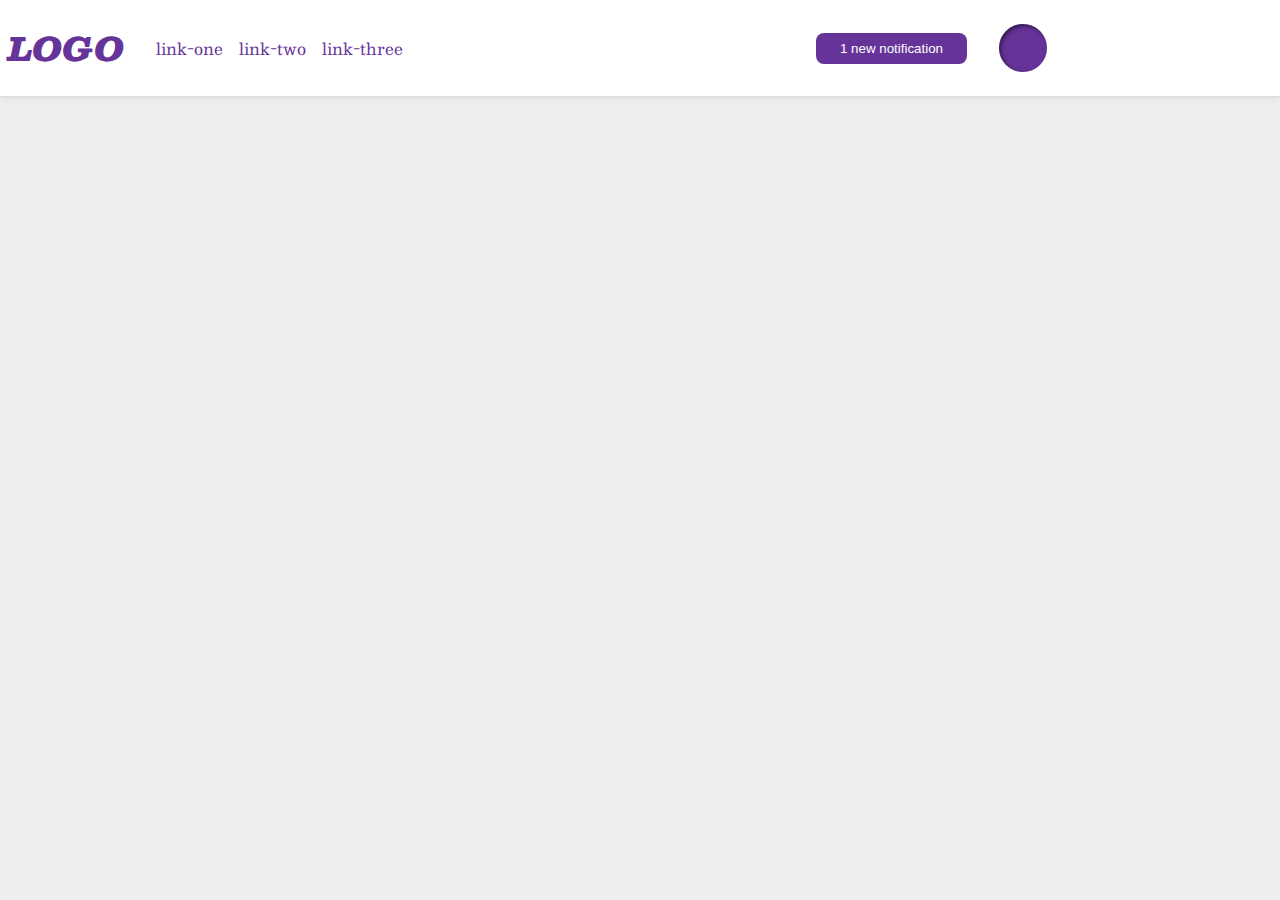
<file: flex/03-flex-header-2/index.html>
<!DOCTYPE html>
<html lang="en">
  <head>
    <meta charset="UTF-8">
    <meta http-equiv="X-UA-Compatible" content="IE=edge">
    <meta name="viewport" content="width=device-width, initial-scale=1.0">
    <title>Flex Header 2</title>
    <link rel="stylesheet" href="style.css">
  </head>
  <body>
    <div class="header">

      <div class="container">
        <div class="logo">
          LOGO
        </div>
        <ul class="links container">
          <li><a href="https://google.com">link-one</a></li>
          <li><a href="https://google.com">link-two</a></li>
          <li><a href="https://google.com">link-three</a></li>
        </ul>
        </div>

      <div class="container">  
        <button class="notifications">
          1 new notification
        </button>
        <div class="profile-image"></div>
      </div>
    </div>
  </body>
</html>
</file>
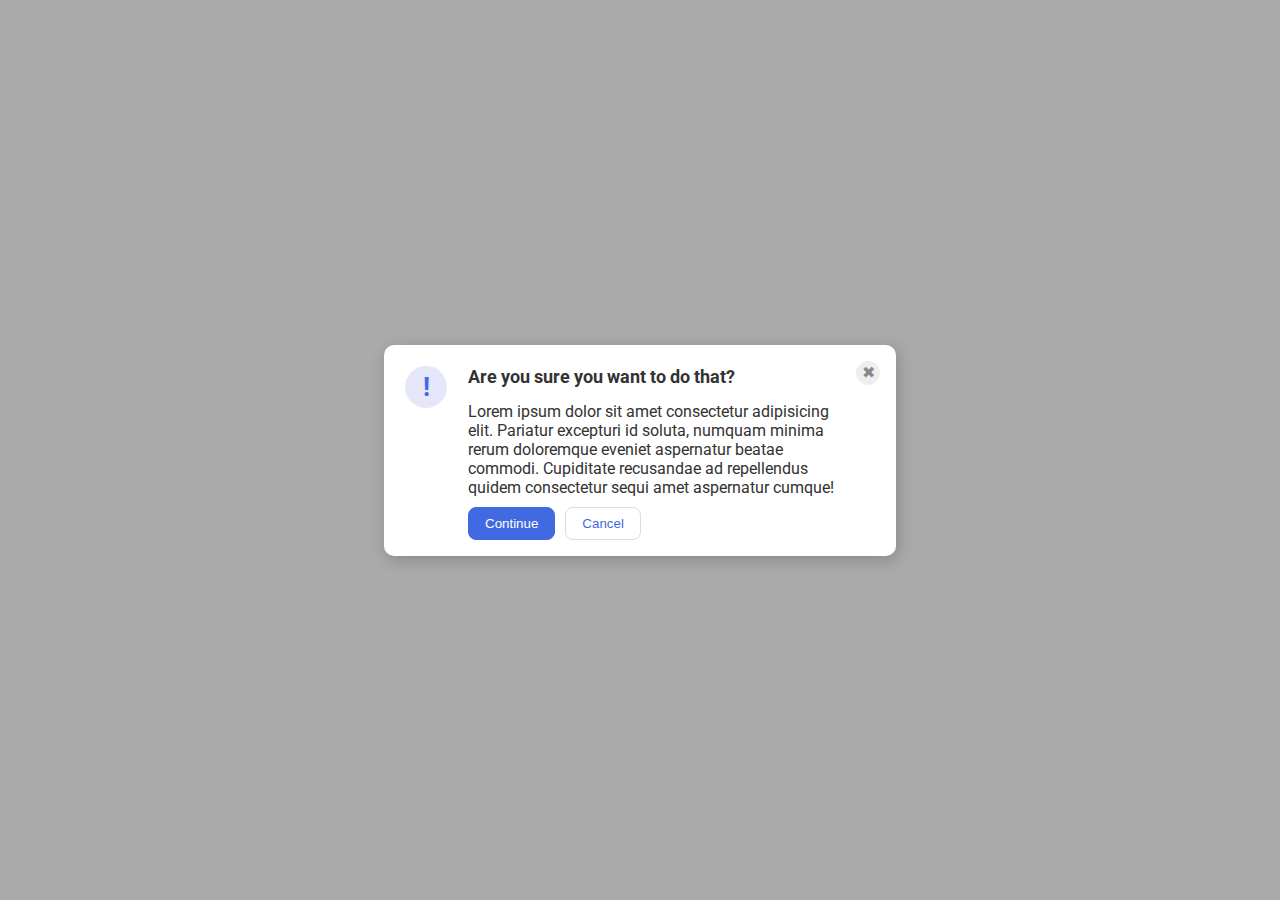
<file: flex/05-flex-modal/index.html>
<!DOCTYPE html>
<html lang="en">
  <head>
    <meta charset="UTF-8">
    <meta http-equiv="X-UA-Compatible" content="IE=edge">
    <meta name="viewport" content="width=device-width, initial-scale=1.0">
    <link rel="stylesheet" href="style.css">
    <title>Modal</title>
  </head>


  <body>
    <div class="modal">      
      <div class="icon">!</div>
      <div class="column">
        <div class="header">Are you sure you want to do that?</div>
        <div class="text">Lorem ipsum dolor sit amet consectetur adipisicing elit. Pariatur excepturi id soluta, numquam minima rerum doloremque eveniet aspernatur beatae commodi. Cupiditate recusandae ad repellendus quidem consectetur sequi amet aspernatur cumque!</div>
        <div class="button-row">
          <button class="continue">Continue</button>
          <button class="cancel">Cancel</button>
        </div>
      </div>
          <button class="close-button">✖</button>
      </div>
  </body>
</html>
</file>
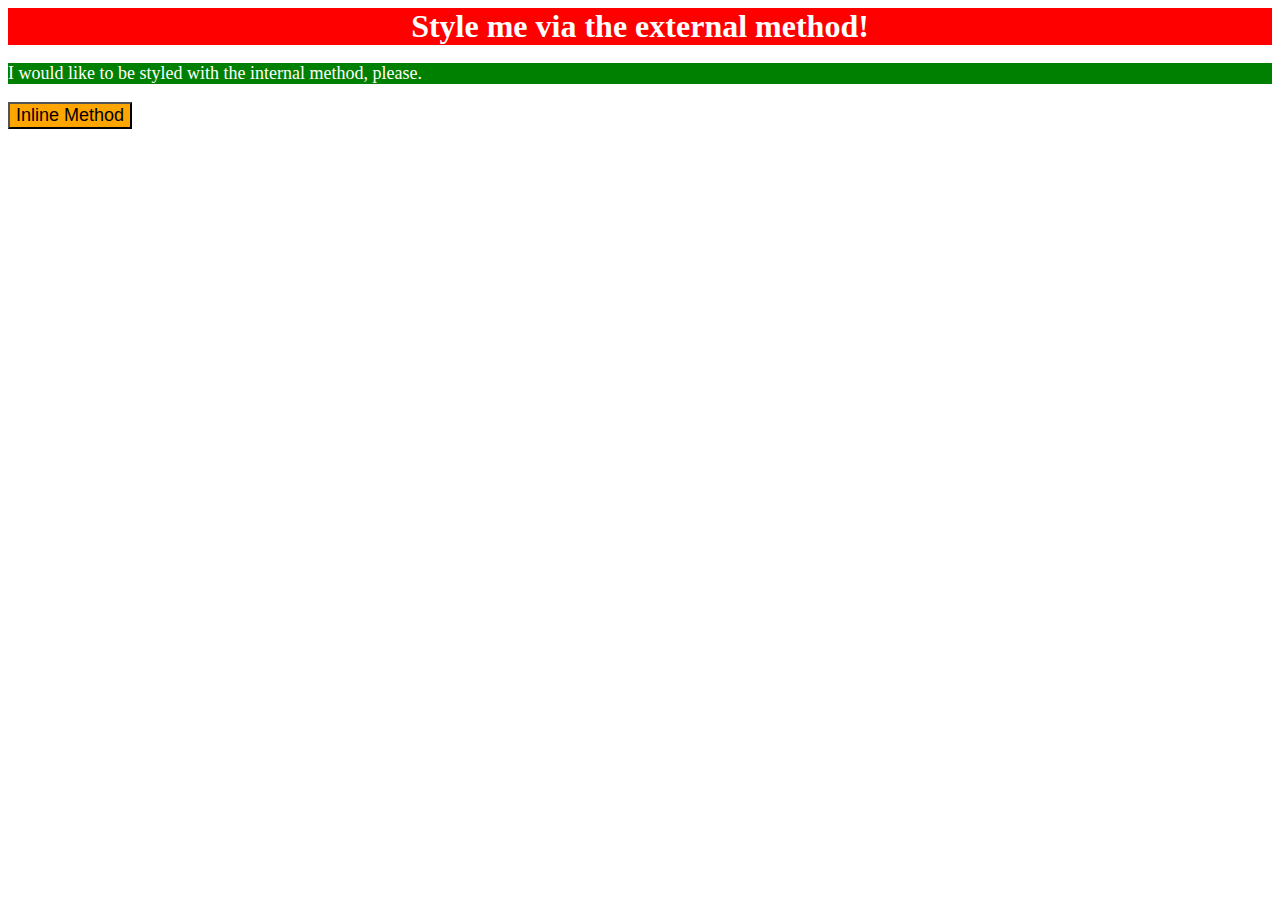
<file: foundations/01-css-methods/index.html>
<!DOCTYPE html>
<html lang="en">
  <head>
    <link rel="stylesheet" href="styles.css"
    <meta charset="UTF-8">
    <meta http-equiv="X-UA-Compatible" content="IE=edge">
    <meta name="viewport" content="width=device-width, initial-scale=1.0">
    <title>Methods for Adding CSS</title>

    <style>
      p {

        background-color: green;
        color: white;
        font-size: 18px;

      }
    </style>

  </head>
  <body>
    <div>Style me via the external method!</div>
    <p>I would like to be styled with the internal method, please.</p>
    <button style="background-color: orange; font-size: 18px;">Inline Method</button>
      
  </body>
</html>
</file>
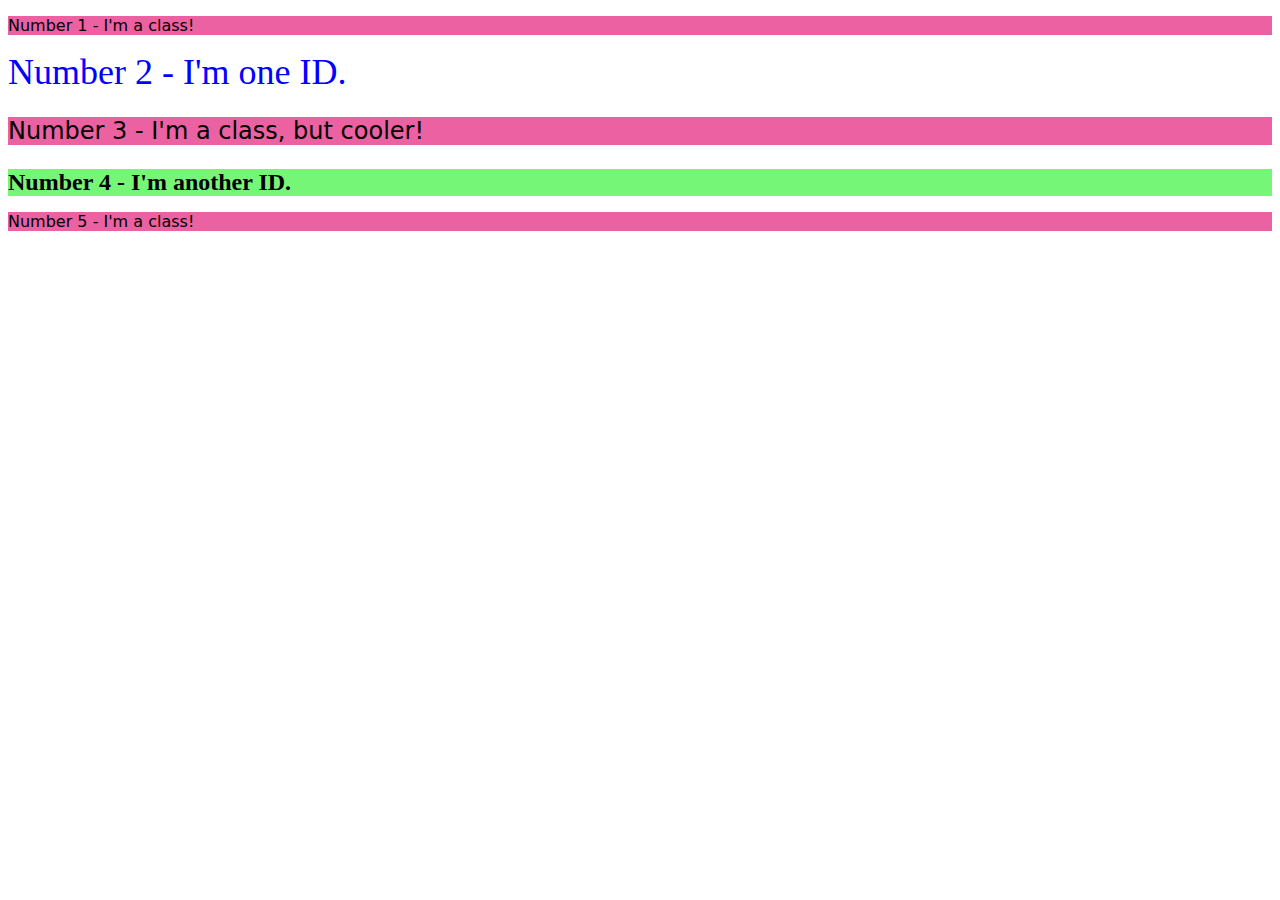
<file: foundations/02-class-id-selectors/index.html>
<!DOCTYPE html>
<html lang="en">
  <head>
    <meta charset="UTF-8">
    <meta http-equiv="X-UA-Compatible" content="IE=edge">
    <meta name="viewport" content="width=device-width, initial-scale=1.0">
    <title>Class and ID Selectors</title>
    <link rel="stylesheet" href="style.css">
  </head>
  <body>
    <p class="odd">Number 1 - I'm a class!</p>
    <div id="number2">Number 2 - I'm one ID.</div>
    <p class="odd number3">Number 3 - I'm a class, but cooler!</p>
    <div id="number4">Number 4 - I'm another ID.</div>
    <p class="odd">Number 5 - I'm a class!</p>
  </body>
</html>
</file>
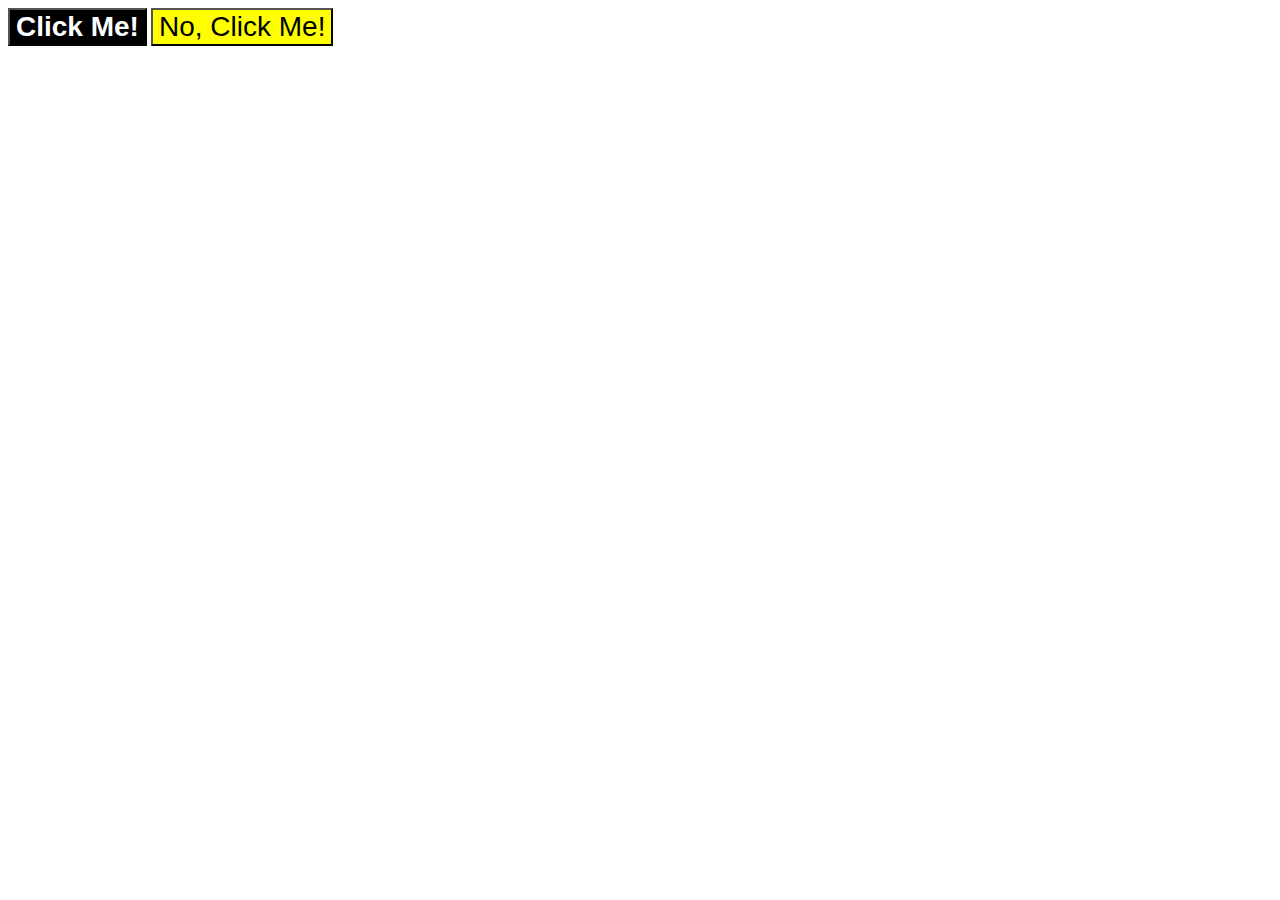
<file: foundations/03-grouping-selectors/index.html>
<!DOCTYPE html>
<html lang="en">
  <head>
    <meta charset="UTF-8">
    <meta http-equiv="X-UA-Compatible" content="IE=edge">
    <meta name="viewport" content="width=device-width, initial-scale=1.0">
    <title>Grouping Selectors</title>
    <link rel="stylesheet" href="style.css">
  </head>
  <body>
    <button class="click_me">Click Me!</button>
    <button class="no_me">No, Click Me!</button>
  </body>
</html>
</file>
<file: flex/03-flex-header-2/style.css>
/* this is some magical font-importing.  
you'll learn about it later. */
@import url('https://fonts.googleapis.com/css2?family=Besley:ital,wght@0,400;1,900&display=swap');

body {
  margin: 0;
  background: #eee;
  font-family: Besley, serif;
}

.header {
  background: white;
  border-bottom: 1px solid #ddd;
  box-shadow: 0 0 8px rgba(0,0,0,.1);
  display: flex;
  justify-content: space-between;
  align-items: center;
  padding: 8px;
  height: 80px;
  
}

.profile-image {
  background: rebeccapurple;
  box-shadow: inset 2px 2px 4px rgba(0,0,0,.5);
  border-radius: 50%;
  width: 48px;
  height: 48px;
  margin: 8px;
}

.logo {
  color: rebeccapurple;
  font-size: 32px;
  font-weight: 900;
  font-style: italic;
}

button {
  border: none;
  border-radius: 8px;
  background: rebeccapurple;
  color: white;
  padding: 8px 24px;
  margin: 8px;
}

a {
  /* this removes the line under our links */
  text-decoration: none;
  color: rebeccapurple;
}

ul {
  list-style-type: none;
}


.container {
  display: flex;
  flex-shrink: 0;
  gap: 16px;
  width: 800px;  
  align-items: center;
}

.links {
  display: flex;  
  padding-left: 16px;

}
</file>
<file: flex/05-flex-modal/style.css>
@import url('https://fonts.googleapis.com/css2?family=Roboto:wght@400;700&display=swap');

html, body {
  height: 100%;
}

body {
  font-family: Roboto, sans-serif;
  margin: 0;
  background: #aaa;
  color: #333;
  /* I'll give you this one for free lol */
  display: flex;
  align-items: center;
  justify-content: center;
}

.modal {
  background: white;
  width: 480px;
  border-radius: 10px;
  box-shadow: 2px 4px 16px rgba(0,0,0,.2);
  padding: 16px;
  display: flex;
  align-items: start;
  gap: 16px;  
}

.icon {
  color: royalblue;
  font-size: 26px;
  font-weight: 700;
  background: lavender;
  width: 42px;
  height: 42px;
  border-radius: 50%;
  display: flex;
  align-items: center;
  justify-content: center;
  flex-shrink: 0;
  margin: 5px;
}

.close-button {
  background: #eee;
  border-radius: 50%;
  color: #888;
  font-weight: 400;
  font-size: 16px;
  height: 24px;
  width: 24px;
  display: flex;
  align-items: center;
  justify-content: center;
  border: 1px solid #eee;
  padding: 0;
  flex-shrink: 0;
}

button {
  cursor: pointer;
  padding: 8px 16px;
  border-radius: 8px;
}

button.continue {
  background: royalblue;
  border: 1px solid royalblue;
  color: white;
}

button.cancel {
  background: white;
  border: 1px solid #ddd;
  color: royalblue;
}

.column {

  display: flex;
  flex-direction: column;  
}

.button-row {

  display: flex;
  gap: 10px;  
  margin-right: auto;
  margin-top: 10px;
}

.header {  
  text-align: left;
  margin-bottom: 15px;
  padding-top: 5px;
  font-size: 18px;
  font-weight: bold;
}
</file>
<file: foundations/01-css-methods/styles.css>
div {

    background-color: red;
    color: white;
    font-size: 32px;
    text-align: center;
    font-weight: bold;

}
</file>
<file: foundations/02-class-id-selectors/style.css>
.odd {

    background-color: rgb(235, 97, 162) ;
    font-family: Verdana, "DejaVu Sans", sans-serif;
}

#number2 {

    color: blue ;
    font-size: 36px;

}

.number3 {

    font-size: 24px;
}

#number4 {

    background-color: rgb(118, 246, 118);
    font-size: 24px;
    font-weight: bold;
}
</file>
<file: foundations/03-grouping-selectors/style.css>
.click_me,
.no_me {

    font-size: 28px;
    font-family: "Helvetica", "Times New Roman", sans-serif;
}


.click_me {

    background-color: black;
    color: white;
    font-weight: bold;
}

.no_me {

    background-color: yellow;

}
</file>
